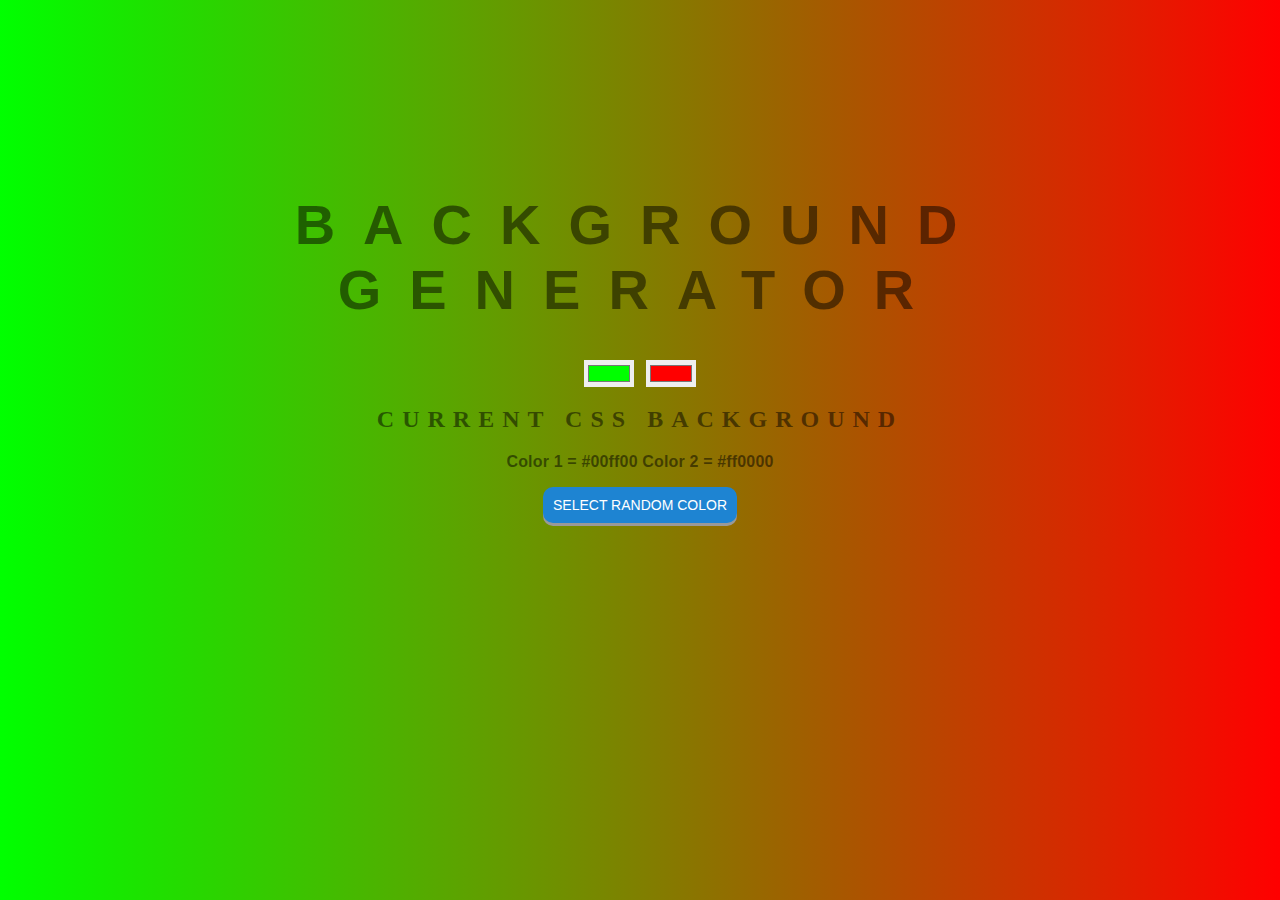
<file: index.html>
<!DOCTYPE html>
<html>
<head>
	<title>Gradient Background</title>
	<link rel="stylesheet" type="text/css" href="style.css">
	<link rel="stylesheet" href="https://cdnjs.cloudflare.com/ajax/libs/animate.css/4.1.1/animate.min.css"/>
</head>
<body id="gradient">
	<h1>Background Generator</h1>
	<input class="color1" type="color" name="color1" value="#00ff00">
	<input class="color2" type="color" name="color2" value="#ff0000">
	<h2>Current CSS Background</h2>
	<h3></h3>
	<button class="btn">Select Random Color</button>
	<script type="text/javascript" src="script.js"></script>
</body>
</html>
</file>
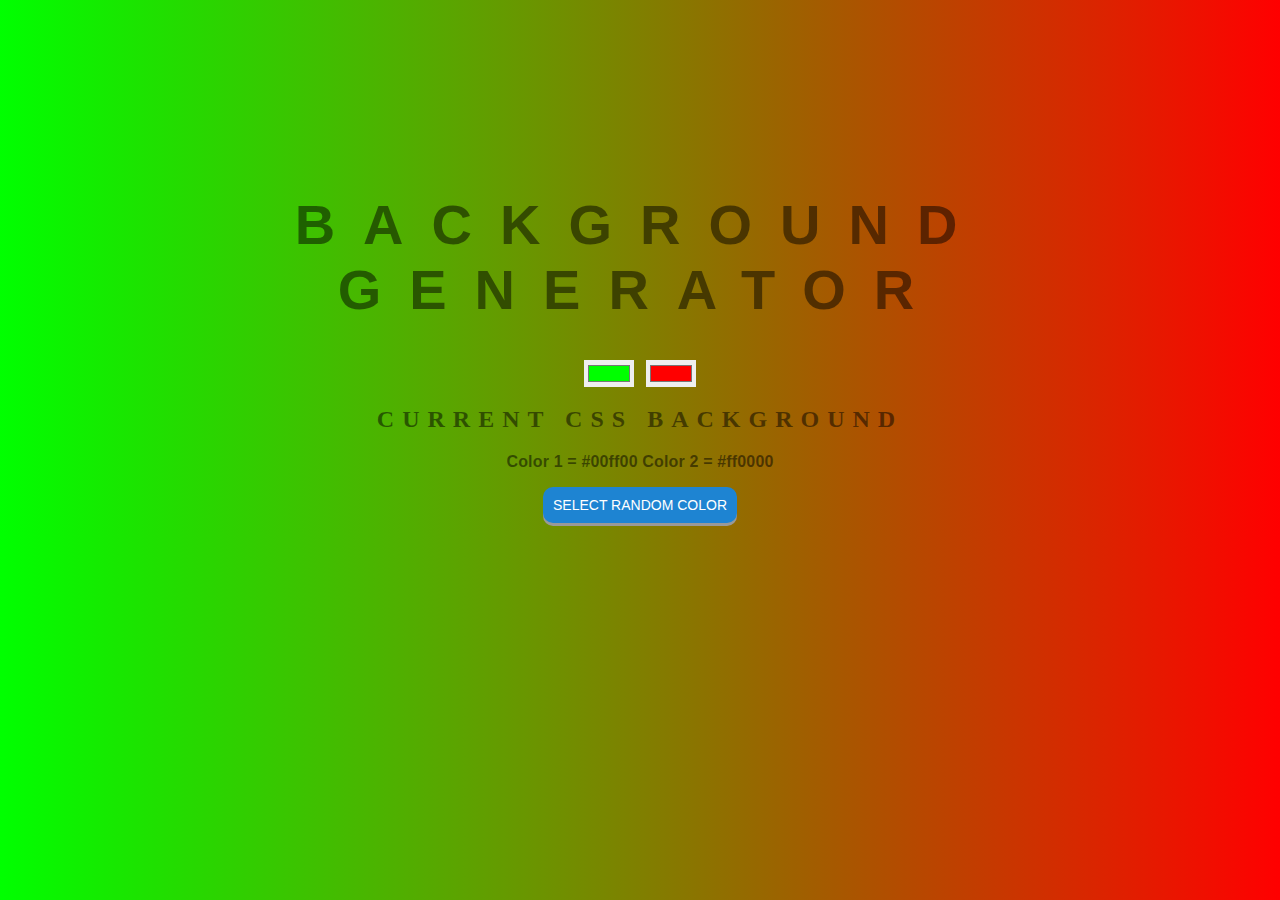
<file: BackgroundGenerator.html>
<!DOCTYPE html>
<html>
<head>
	<title>Gradient Background</title>
	<link rel="stylesheet" type="text/css" href="BackgroundGenerator.css">
	<link rel="stylesheet" href="https://cdnjs.cloudflare.com/ajax/libs/animate.css/4.1.1/animate.min.css"/>
</head>
<body id="gradient">
	<h1>Background Generator</h1>
	<input class="color1" type="color" name="color1" value="#00ff00">
	<input class="color2" type="color" name="color2" value="#ff0000">
	<h2>Current CSS Background</h2>
	<h3></h3>
	<button class="btn">Select Random Color</button>
	<script type="text/javascript" src="BackgroundGenerator.js"></script>
</body>
</html>
</file>
<file: style.css>
body {
    font: 'Raleway', sans-serif;
    color: rgba(0,0,0,.5);
    text-align: center;
    margin-top: 15%;
    text-transform: uppercase;
    letter-spacing: .5em;
    top: 15%;
	background: linear-gradient(to right, red , yellow); /* Standard syntax */
}

h1 {
    font: 600 3.5em 'Raleway', sans-serif;
    color: rgba(0,0,0,.5);
    text-align: center;
    text-transform: uppercase;
    letter-spacing: .5em;
    width: 100%;
}

h3 {
	font: 900 1em 'Raleway', sans-serif;
    color: rgba(0,0,0,.5);
    text-align: center;
    text-transform: none;
    letter-spacing: 0.01em;
}

button {
    font-size: 14px;
    font-family: sans-serif;
    padding: 10px 10px;
    border-radius: 10px;
    background-color: #1e84d2;
    color: white;
    text-transform: uppercase;
    display: inline-block;
    box-shadow: 0 3px #999;
    outline: none;
    border: none;
}

button:hover {
    background-color: #0E6CB4;
    cursor: pointer;
}

.color1, .color2 {
    cursor: pointer;
    border: none;
}
</file>
<file: BackgroundGenerator.css>
body {
    font: 'Raleway', sans-serif;
    color: rgba(0,0,0,.5);
    text-align: center;
    margin-top: 15%;
    text-transform: uppercase;
    letter-spacing: .5em;
    top: 15%;
	background: linear-gradient(to right, red , yellow); /* Standard syntax */
}

h1 {
    font: 600 3.5em 'Raleway', sans-serif;
    color: rgba(0,0,0,.5);
    text-align: center;
    text-transform: uppercase;
    letter-spacing: .5em;
    width: 100%;
}

h3 {
	font: 900 1em 'Raleway', sans-serif;
    color: rgba(0,0,0,.5);
    text-align: center;
    text-transform: none;
    letter-spacing: 0.01em;
}

button {
    font-size: 14px;
    font-family: sans-serif;
    padding: 10px 10px;
    border-radius: 10px;
    background-color: #1e84d2;
    color: white;
    text-transform: uppercase;
    display: inline-block;
    box-shadow: 0 3px #999;
    outline: none;
    border: none;
}

button:hover {
    background-color: #0E6CB4;
    cursor: pointer;
}

.color1, .color2 {
    cursor: pointer;
    border: none;
}
</file>
